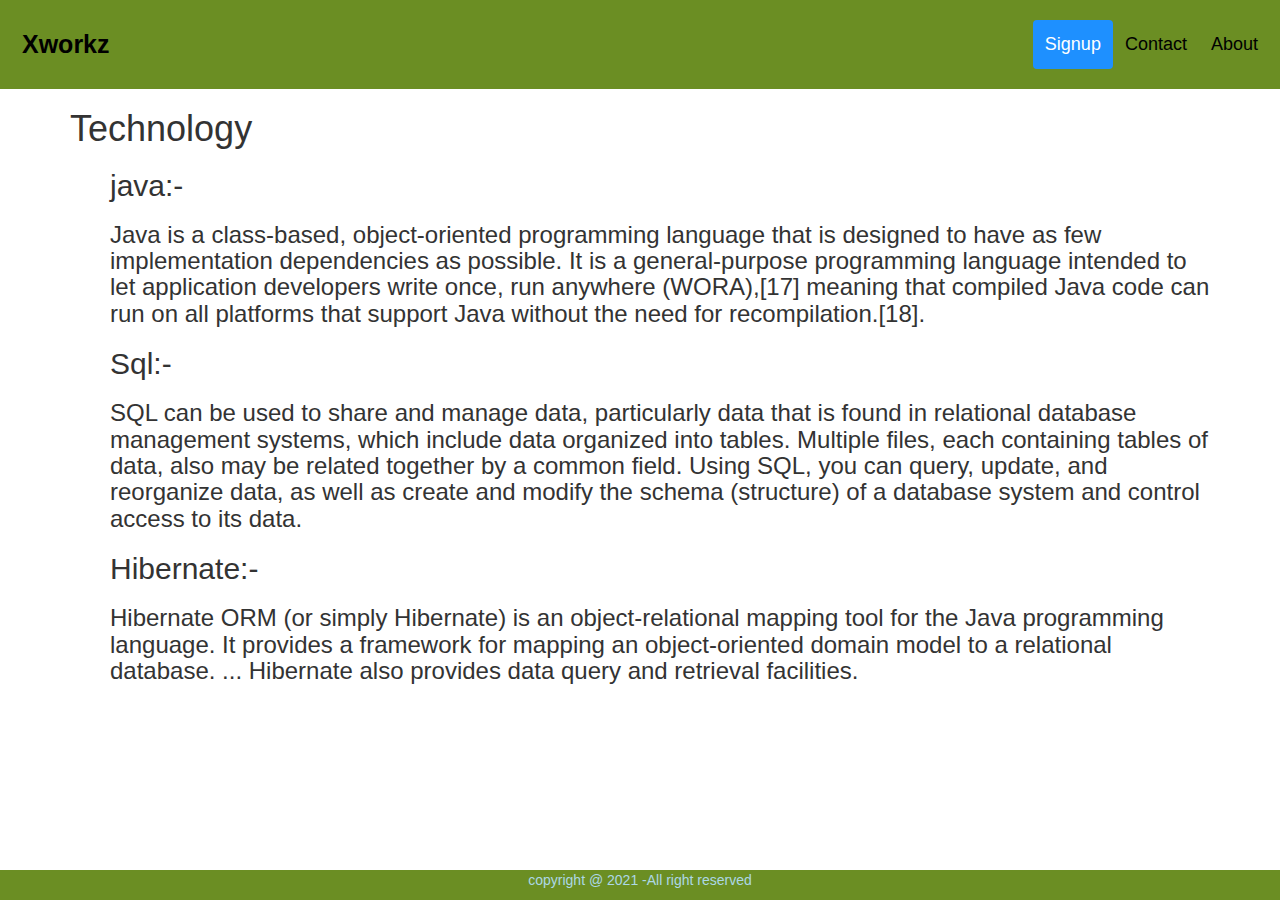
<file: index.html>
<!DOCTYPE html>
<html lang="en">
<head>
    <link rel="stylesheet" href="style1.css">
    <meta charset="UTF-8">
    <meta name="viewport" content="width=device-width, initial-scale=1.0">
    <!-- Latest compiled and minified CSS -->
<link rel="stylesheet" href="https://maxcdn.bootstrapcdn.com/bootstrap/3.4.1/css/bootstrap.min.css">

<!-- jQuery library -->
<script src="https://ajax.googleapis.com/ajax/libs/jquery/3.5.1/jquery.min.js"></script>

<!-- Latest compiled JavaScript -->
<script src="https://maxcdn.bootstrapcdn.com/bootstrap/3.4.1/js/bootstrap.min.js"></script>
    <title>Document</title>
</head>
<body>
    <div class="header">
        <a href="photo.jpg" class="logo">Xworkz</a>
        <div class="header-right">
          <a class="active" href="signup1.html">Signup</a>
          <a href="#contact">Contact</a>
          <a href="#about">About</a>
        </div>
      </div>
      <div class="container">
    <h1>Technology</h1>
   <ul>
       <h2>java:-<h3>Java is a class-based, object-oriented programming language that is designed to have as few implementation dependencies as possible. It is a general-purpose programming language intended to let application developers write once, run anywhere (WORA),[17] meaning that compiled Java code can run on all platforms that support Java without the need for recompilation.[18].</h3></h2>
        <h2>Sql:-<h3>SQL can be used to share and manage data, particularly data that is found in relational database management systems, which include data organized into tables. Multiple files, each containing tables of data, also may be related together by a common field. Using SQL, you can query, update, and reorganize data, as well as create and modify the schema (structure) of a database system and control access to its data.</h3></h2>
        <h2>Hibernate:-<h3>Hibernate ORM (or simply Hibernate) is an object-relational mapping tool for the Java programming language. It provides a framework for mapping an object-oriented domain model to a relational database. ... Hibernate also provides data query and retrieval facilities.</h3></h2>
    </ul>
    
    </div>
      <div class="footer">
        <p>copyright @ 2021 -All right reserved</p>
      </div>
    
</body>
</html>
</file>
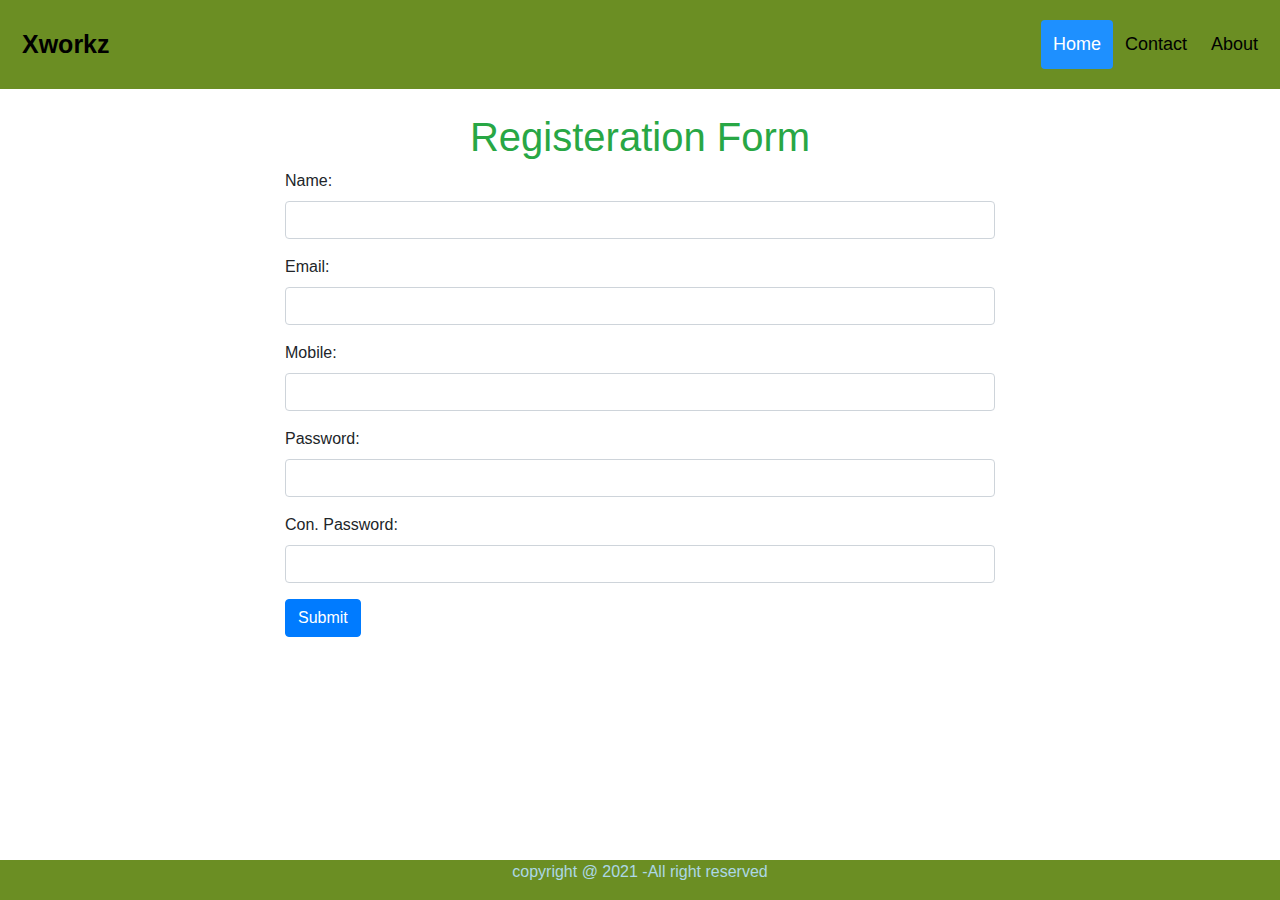
<file: signup1.html>
<!DOCTYPE html>
<html>
<head>
 <title></title>
 <link rel="stylesheet" href="style1.css">

 <!-- Latest compiled and minified CSS -->
<link rel="stylesheet" href="https://maxcdn.bootstrapcdn.com/bootstrap/4.0.0/css/bootstrap.min.css">

<!-- jQuery library -->
<script src="https://ajax.googleapis.com/ajax/libs/jquery/3.3.1/jquery.min.js"></script>

<!-- Popper JS -->
<script src="https://cdnjs.cloudflare.com/ajax/libs/popper.js/1.12.9/umd/popper.min.js"></script>

<!-- Latest compiled JavaScript -->
<script src="https://maxcdn.bootstrapcdn.com/bootstrap/4.0.0/js/bootstrap.min.js"></script>

</head>
<body>
    <div class="header">
        <a href="photo.jpg" class="logo">Xworkz</a>
        <div class="header-right">
          <a class="active" href="index.html">Home</a>
          <a href="#contact">Contact</a>
          <a href="#about">About</a>
        </div>
      </div>
<br>
<h1 class="text-center text-success"> Registeration Form  </h1>

 <div class="container">
 

 <div class="col-lg-8 m-auto d-block">
 <form>
 
 <div class="form-group">
 <label for="user"> Name: </label>
 <input type="text" name="username" id="usernames" class="form-control" autocomplete="off">
 <h5 id="usercheck">  </h5> 
 </div>

 <div class="form-group">
 <label for="email"> Email: </label>
 <input type="email" name="email" id="emails" class="form-control" autocomplete="off">
 <h5 id="emailcheck">  </h5> 
 </div>

 <div class="form-group">
  <label for="mobile"> Mobile: </label>
  <input type="number" name="mobile" id="mobiles" class="form-control" autocomplete="off">
  <h5 id="mobilecheck">  </h5> 
  </div>

 <div class="form-group">
 <label for="password"> Password: </label>
 <input type="text" name="pass" id="password" class="form-control" autocomplete="off">
 <h5 id="passcheck">  </h5> 
 </div>

 <div class="form-group">
 <label for="conpassword"> Con. Password: </label>
 <input type="text" name="username" id="conpassword" class="form-control" autocomplete="off">
 <h5 id="conpasscheck">  </h5> 
 </div>

 <input type="submit" name="" id="submitbtn" value="Submit" class="btn btn-primary">

 </form><br>
 </div>

 </div>

 <script type="text/javascript">
 

 $(document).ready(function(){

 $('#usercheck').hide();
 $('#passcheck').hide();
 $('#conpasscheck').hide();
 $('#emailcheck').hide();
 $('#mobilecheck').hide();
 var user_err = true;
 var pass_err = true;
 var conpass_err = true;
var email_err=true;
var mob_err=true;
 $('#usernames').keyup(function(){
 username_check();
 });


 function username_check(){

 var user_val = $('#usernames').val();

 if(user_val.length == ''){
 $('#usercheck').show();
 $('#usercheck').html("**Please Fill the username");
 $('#usercheck').focus();
 $('#usercheck').css("color","red");
 user_err = false;
 return false;

 }else{
 $('#usercheck').hide();
 }

 if((user_val.length < 3 ) || (user_val.length > 10 ) ){
 $('#usercheck').show();
 $('#usercheck').html("**Username length must be between 3 and 10");
 $('#usercheck').focus();
 $('#usercheck').css("color","red");
 user_err = false;
 return false;

 }else{
 $('#usercheck').hide();
 }

 }



$('#emails').keyup(function(){
 email_check();
 });


 function email_check(){

 var email_val = $('#emails').val();

 if(email_val.length == ''){
 $('#emailcheck').show();
 $('#emailcheck').html("**Please Fill the email");
 $('#emailcheck').focus();
 $('#emailcheck').css("color","red");
 email_err = false;
 return false;

 }else{
 $('#emailcheck').hide();
 }

 if((email_val.length < 3 ) || (email_val.length > 10 ) ){
 $('#emailcheck').show();
 $('#emailcheck').html("**Email must be  @");
 $('#emailcheck').focus();
 $('#emailcheck').css("color","red");
 email_err = false;
 return false;

 }else{
 $('#emailcheck').hide();
 }

 }




$('#mobiles').keyup(function(){
 mobile_check();
 });


 function mobile_check(){

 var mob_val = $('#mobiles').val();

 if(mob_val.length == ''){
 $('#mobilecheck').show();
 $('#mobilecheck').html("**Please Fill the mob number");
 $('#mobilecheck').focus();
 $('#mobilecheck').css("color","red");
 mob_err = false;
 return false;

 }else{
 $('#mobilecheck').hide();
 }

 if((mob_val.length < 3 ) || (mob_val.length > 10 ) ){
 $('#mobilecheck').show();
 $('#mobilecheck').html("**please enter 10 values");
 $('#mobilecheck').focus();
 $('#mobilecheck').css("color","red");
 mob_err = false;
 return false;

 }else{
 $('#mobilecheck').hide();
 }

 }




 $('#password').keyup(function(){
 password_check();
 });

 function password_check(){
 
 var passwrdstr = $('#password').val();

 if(passwrdstr.length == ''){
 $('#passcheck').show();
 $('#passcheck').html("**Please Fill the password");
 $('#passcheck').focus();
 $('#passcheck').css("color","red");
 pass_err = false;
 return false;

 }else{
 $('#passcheck').hide();
  } 

 if((passwrdstr.length < 3 ) || (passwrdstr.length > 10 ) ){
 $('#passcheck').show();
 $('#passcheck').html("**password length must be between 3 and 10");
 $('#passcheck').focus();
 $('#passcheck').css("color","red");
 pass_err = false;
 return false;

 }else{
 $('#passcheck').hide();
 }
 }

 $('#conpassword').keyup(function(){
 con_passwrd();
 });

 function con_passwrd(){

 var conpass = $('#conpassword').val();
 var passwrdstr = $('#password').val();

 if(passwrdstr != conpass){
 $('#conpasscheck').show();
 $('#conpasscheck').html("** Password are not Matching");
 $('#conpasscheck').focus();
 $('#conpasscheck').css("color","red");
 conpass_err = false;
 return false;

 }else{
 $('#conpasscheck').hide();
 } 
 
 }

 $('#submitbtn').click(function(){

  user_err = true;
  pass_err = true;
  conpass_err = true;

  username_check();
  password_check();
  con_passwrd();
  email_check();
  mobile_check();

  if((user_err == true ) && (pass_err == true) && (conpass_err == true)&&(email_err==true) &&(mob_err==true) ){
   return true;
  }else{
   return false;
  }

 });

 });

 </script>
   </div>
   <div class="footer">
     <p>copyright @ 2021 -All right reserved</p>
   </div>

</body>
</html>
</file>
<file: style1.css>
/* Style the header with a grey background and some padding */
.header {
    overflow: hidden;
    background-color: olivedrab;
    padding: 20px 10px;
  }
  
  /* Style the header links */
  .header a {
    float: left;
    color: black;
    text-align: center;
    padding: 12px;
    text-decoration: none;
    font-size: 18px;
    line-height: 25px;
    border-radius: 4px;
  }
  
  /* Style the logo link (notice that we set the same value of line-height and font-size to prevent the header to increase when the font gets bigger */
  .header a.logo {
    font-size: 25px;
    font-weight: bold;
  }
  
  /* Change the background color on mouse-over */
  .header a:hover {
    background-color: #ddd;
    color: black;
  }
  
  /* Style the active/current link*/
  .header a.active {
    background-color: dodgerblue;
    color: white;
  }
  
  /* Float the link section to the right */
  .header-right {
    float: right;
  }
  
  /* Add media queries for responsiveness - when the screen is 500px wide or less, stack the links on top of each other */
  @media screen and (max-width: 500px) {
    .header a {
      float: none;
      display: block;
      text-align: left;
    }
    .header-right {
      float: none;
    }
   
  }
  .footer {
    position: fixed;
    left: 0;
    bottom: 0;
    width: 100%;
    background-color:olivedrab;
    color:lightblue;
    text-align: center;
  }
</file>
